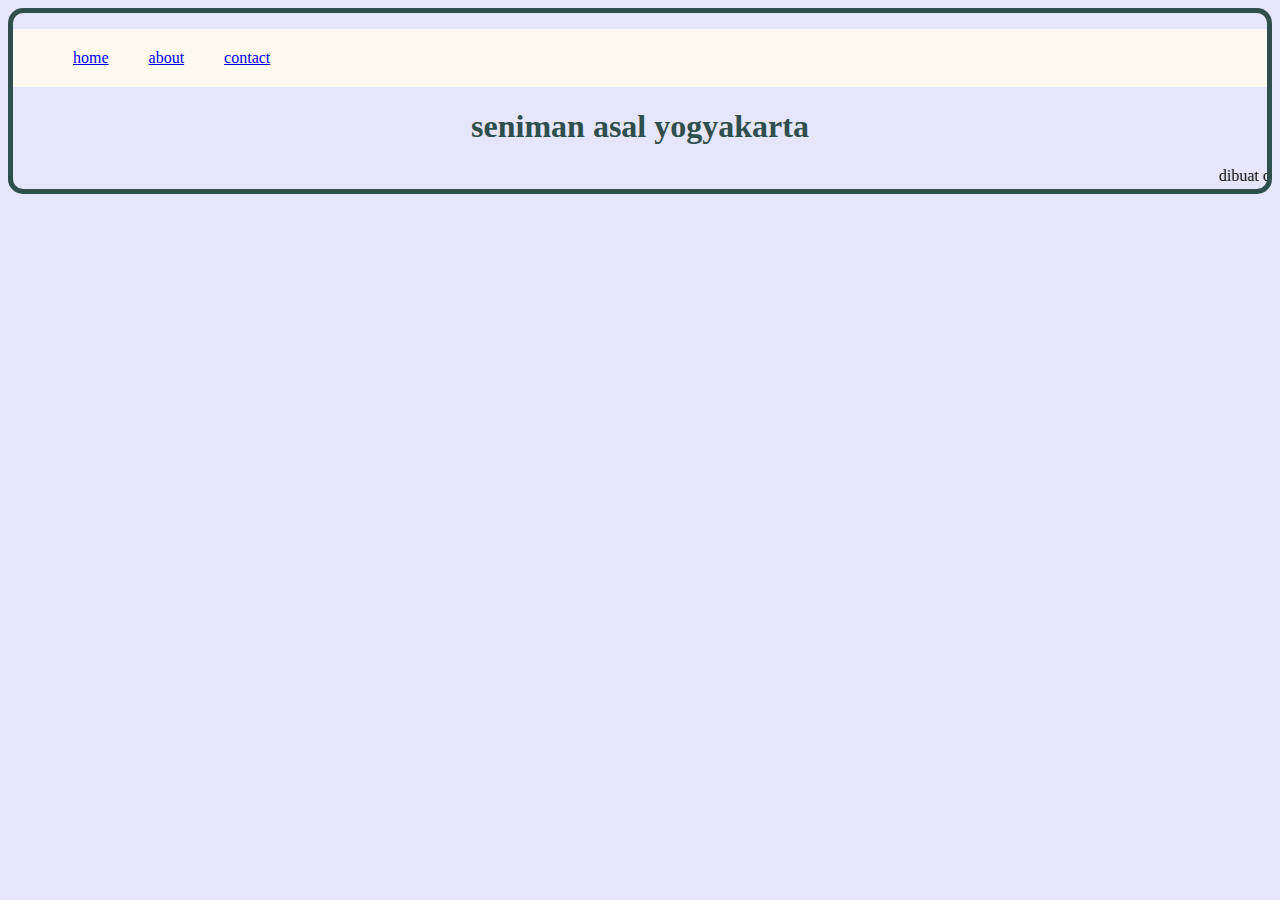
<file: about.html>
<!DOCTYPE html>
<html lang="en">

<head>
    <meta charset="UTF-8" />
    <meta name="viewport" content="width=device-width, initial-scale=1.0" />
    <title>Document</title>
    <link rel="stylesheet" href="style.css" />
    <title>bayu</title>
</head>

<body>

    <ul>
        <li><a href="index.html">home</a></li>
        <li><a href="about.html">about</a></li>
        <li><a href="contact.html">contact</a></li>
    </ul>

    <!---judul---->
    <h1>seniman asal yogyakarta</h1>

    <!---tulisan bergerak--->
    <marquee>dibuat oleh salwa
</body>



</body>

</html>
</file>
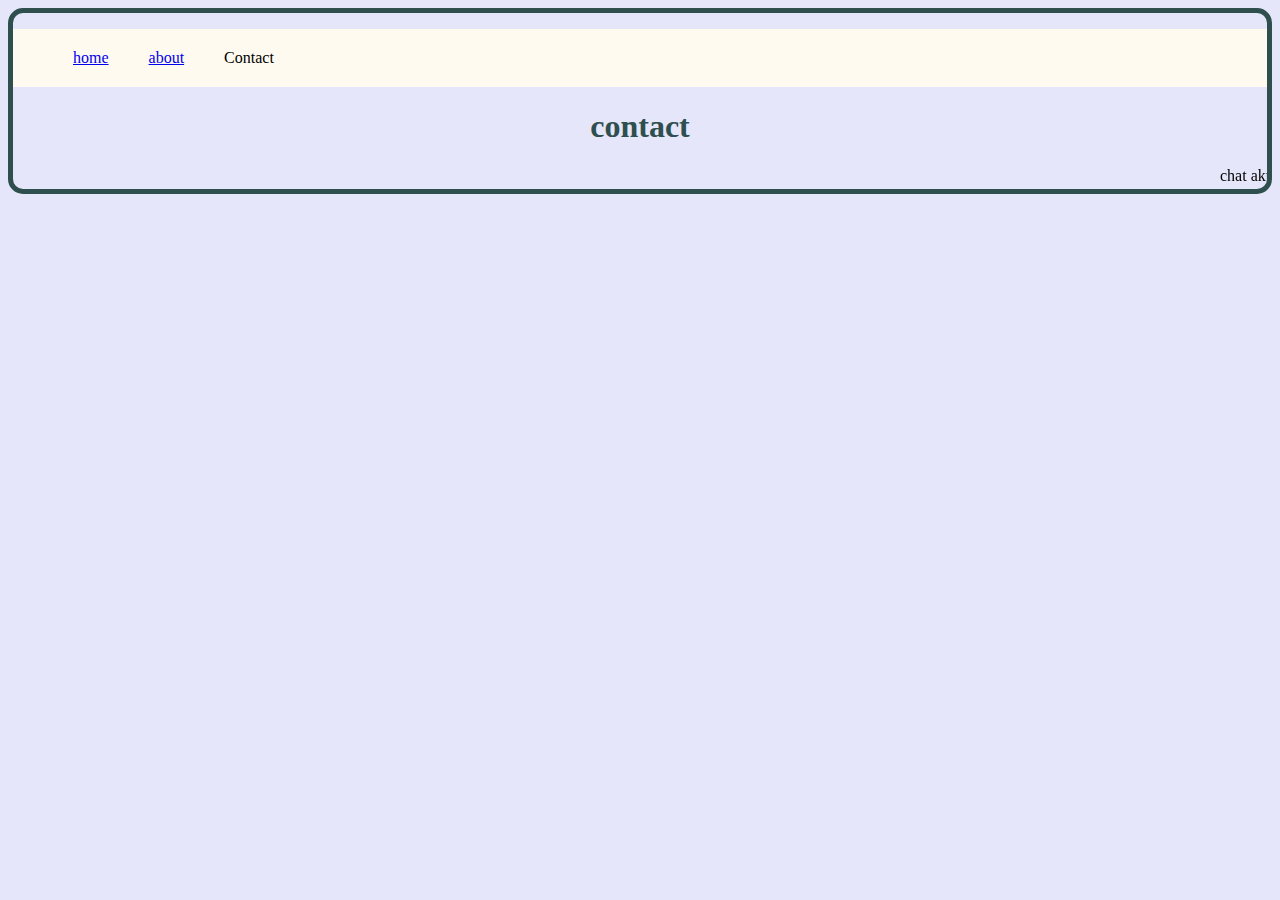
<file: contact.html>
<!DOCTYPE html>
<html lang="en">

<head>
    <meta charset="UTF-8" />
    <meta name="viewport" content="width=device-width, initial-scale=1.0" />
    <title>Document</title>
    <link rel="stylesheet" href="style.css" />
    <title>bayu</title>
</head>

<body>

    <ul>
        <li><a href="index.html">home</a></li>
        <li><a href="about.html">about</a></li>
        <li>Contact</li>
    </ul>

    <!---judul---->
    <h1>contact</h1>

    <!---tulisan bergerak--->
    <marquee>chat aku salwa

    </marquee>
</body>

</html>
</file>
<file: style.css>
/* Place your CSS styles in this file */

h1 {
    text-align: center;
    font-family: 'times new roman' , sans-serif;
    font-weight: bold;
    color:darkslategrey;
}

body{
    background-color: lavender;
    border: 5px solid darkslategrey;
    border-radius:15px;
}

ul{
    list-style-type: none;
    background-color:floralwhite;
    display:flex;
}

li{
    display: inline;
    padding:20px;
}
img{
    display: block;
    margin: auto; 
}

p.par2{
    color:darkblue;
}
</file>
